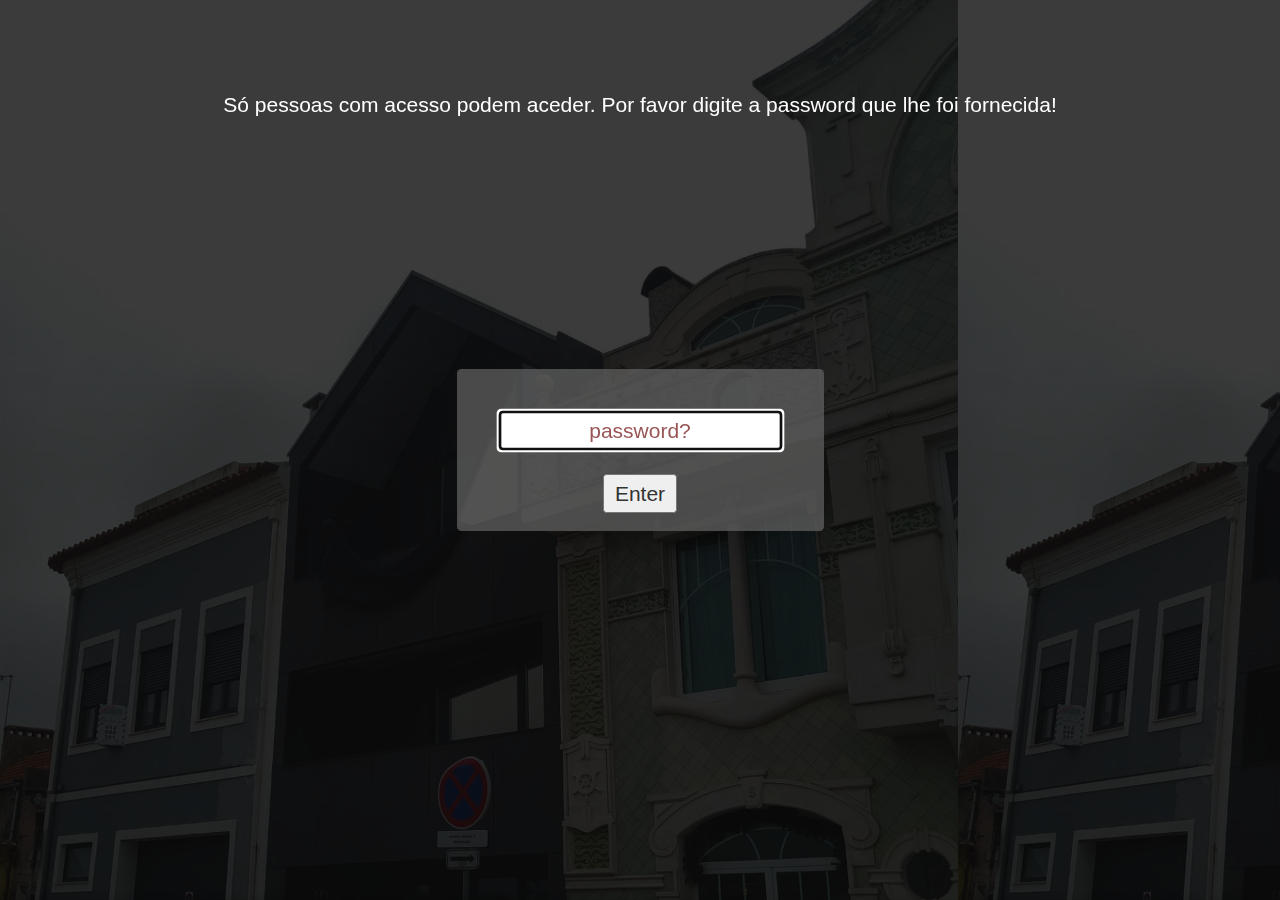
<file: index.html>
<!DOCTYPE html>
<html lang="pt">
<head>
    <meta charset="utf-8">
    <meta name="viewport" content="width=device-width, initial-scale=1">
    <title>Who are you?</title>  
    <link rel="icon" href="./locker.jpg">
    <link rel="stylesheet" href="https://maxcdn.bootstrapcdn.com/bootstrap/3.4.1/css/bootstrap.min.css">
    <link rel="stylesheet" href="https://cdnjs.cloudflare.com/ajax/libs/font-awesome/6.2.0/css/all.min.css">
</head>

<style>

    body {
        background-image: url('./meandthebesties.jpeg');
        background-attachment: fixed;
        background-size: contain;
        color: #333;
    }

    .box {
        border-radius: 3px;
        background: rgba(101, 101, 101, 0.7); margin: auto; padding: 12px;
    }

    .lightbox {
        zoom: 1.5;
        position: fixed;
        top: 0;
        left: 0;
        width: 100%;
        height: 100%;
        background: rgba(10, 10, 10, 0.8);
        text-align: center;
        margin: auto;

    }

    div.horizontal {
        display: flex;
        justify-content: center;
        height: 100%;
    }

    div.vertical {
        display: flex;
        flex-direction: column;
        justify-content: center;
        width: 100%;
    }

    p{
        color: white;
        height: 0px;
        margin-top: 7%;
    }

    ::-webkit-input-placeholder {
    color: #955;
    text-align: center;
    }

    ::-moz-placeholder {
    color: #955;
    text-align: center;
    }

    :-ms-input-placeholder {
    color: #955;
    text-align: center;
    }

</style>

<body>

	<div id="loginbox" class="lightbox" >
		<div class="horizontal">
			<div class="vertical">
                <div style="height: 0px;">
                    <p>Só pessoas com acesso podem aceder. Por favor digite a password que lhe foi fornecida!</p>
                </div>
				<div class="box">
					<input style="margin: 16px; text-align: center;" id="password" type="password" placeholder="password?" /> <br />
					<button id="loginbutton" type="button">Enter</button>
					<p id="wrongPassword" style="display: none">Não és parte dos besties, get out!!!</p>
				</div>
			</div>
		</div>
	</div>

	<script type="text/javascript" src="https://code.jquery.com/jquery-1.12.0.min.js"></script>

	<script type="text/javascript" src="https://rawcdn.githack.com/chrisveness/crypto/7067ee62f18c76dd4a9d372a00e647205460b62b/sha1.js"></script>

	<script type="text/javascript">
	"use strict";


	function loadPage(pwd) {

		var hash= pwd;
		hash = Sha1.hash(pwd);
		var url= hash + "/real.html";
        console.log(url);

		$.ajax({
			url : url,
			dataType : "html",
			success : function(data) {

				window.location= url;

			},
			error : function(xhr, ajaxOptions, thrownError) {


				parent.location.hash= hash;

				//$("#wrongPassword").show();
				$("#password").attr("placeholder","errou, chate!!!!");
				$("#password").val("");
			}
		});
	}


	$("#loginbutton").on("click", function() {
		loadPage($("#password").val());
	});
	$("#password").keypress(function(e) {
		if (e.which == 13) {

			loadPage($("#password").val());
		}
	});
	$("#password").focus();

	</script>

</body>
</html>
</file>
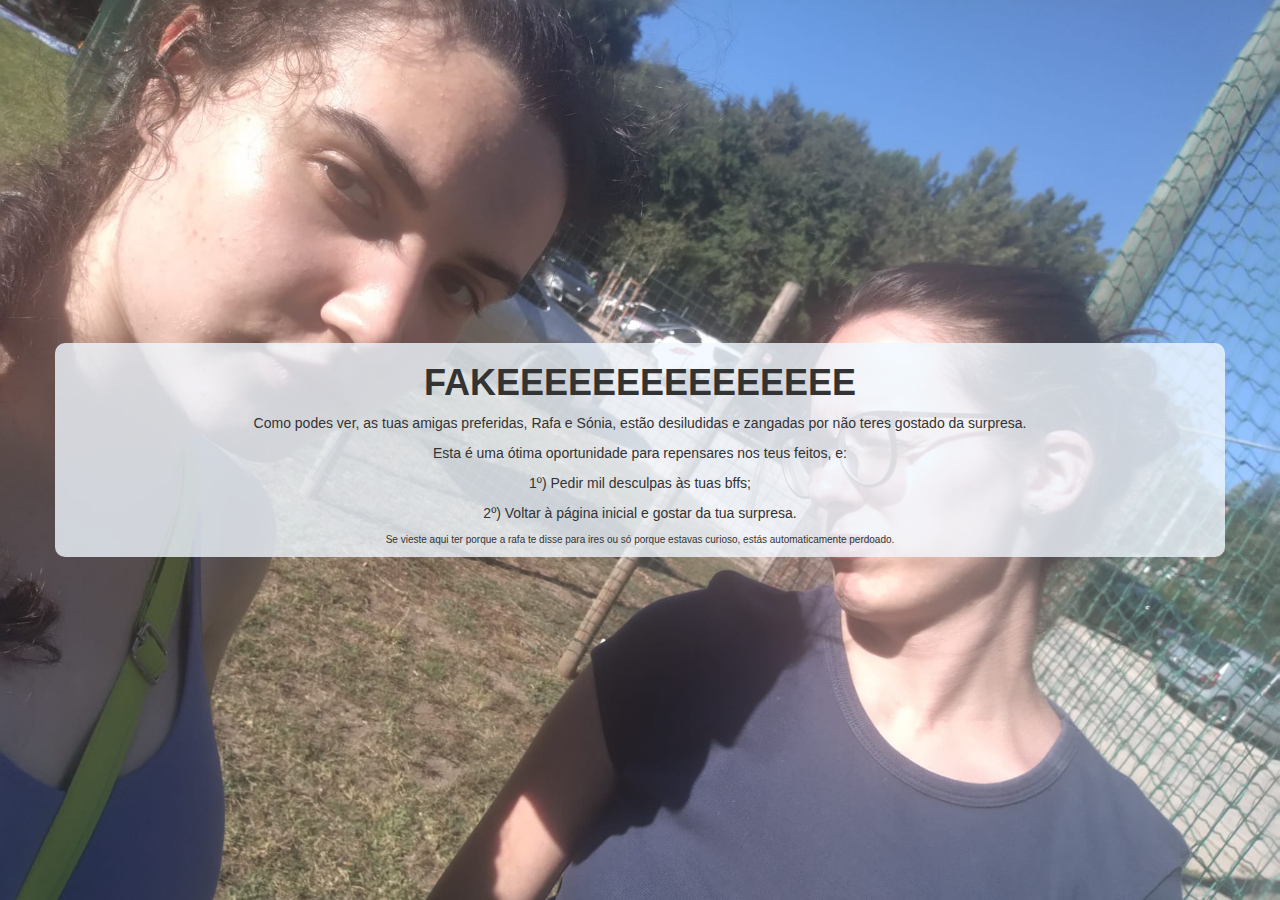
<file: fake.html>
<!DOCTYPE html>
<html lang="pt">
<!-- file:///C:/Users/w/Documents/GitHub/RafaelaChaffilla.github.io/index.html -->
   <head>
      <meta charset="utf-8">
      <meta name="viewport" content="width=device-width, initial-scale=1">
      <title>Aos 21 do tiago :(</title>  
      <link rel="icon" href="./img/icon.jpg">
      <link rel="stylesheet" type="text/css" href="./css/base.css" />
      <link rel="stylesheet" href="https://maxcdn.bootstrapcdn.com/bootstrap/3.4.1/css/bootstrap.min.css">
      <link rel="stylesheet" href="https://cdnjs.cloudflare.com/ajax/libs/font-awesome/6.2.0/css/all.min.css">
   </head>
<body class="fk">
    <div id="second_div">
        <div id="faketext" class="container box">
            <h1>FAKEEEEEEEEEEEEEEE</h1>
            <p>Como podes ver, as tuas amigas preferidas, Rafa e Sónia, estão desiludidas e zangadas por não teres gostado da surpresa.</p>
            <p>Esta é uma ótima oportunidade para repensares nos teus feitos, e:</p>
            <p> 1º) Pedir mil desculpas às tuas bffs;</p>
            <p> 2º) Voltar à página inicial e gostar da tua surpresa.</p>
            <p style="font-size: 10px;">Se vieste aqui ter porque a rafa te disse para ires ou só porque estavas curioso, estás automaticamente perdoado.</p>  
        </div>
        <div class="madmadmad">
            <p>Isto é para reparares bem em como estamos zangadas!</p>
        </div>
    </div>
</body>
</html>
</file>
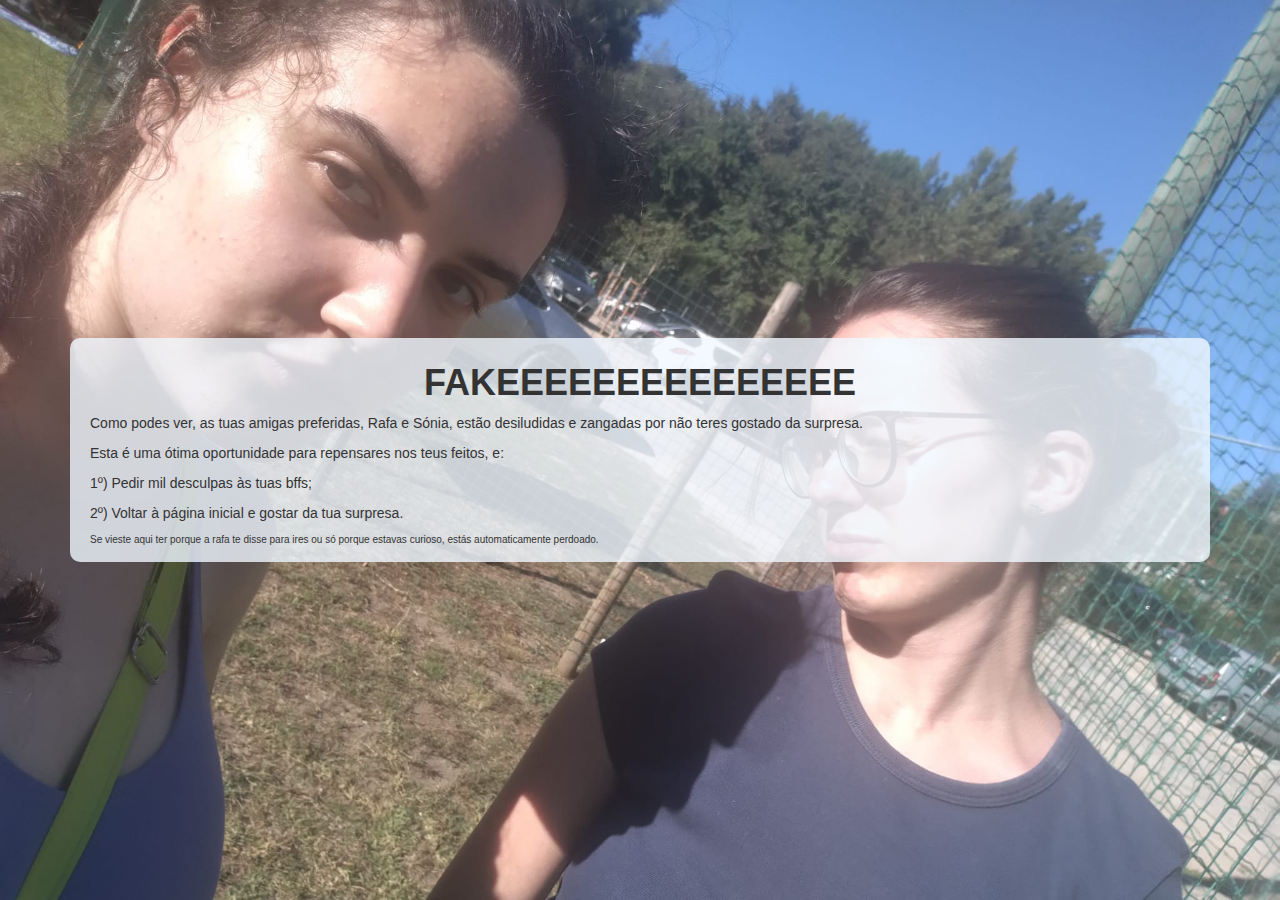
<file: bc92ff4964820689c3477753b795f8734ca52300/fake.html>
<!DOCTYPE html>
<html lang="pt">
<!-- file:///C:/Users/w/Documents/GitHub/RafaelaChaffilla.github.io/index.html -->
   <head>
      <meta charset="utf-8">
      <meta name="viewport" content="width=device-width, initial-scale=1">
      <title>Aos 21 do tiago :(</title>  
      <link rel="icon" href="./img/icon.jpg">
      <link rel="stylesheet" type="text/css" href="./css/base.css" />
      <link rel="stylesheet" href="https://maxcdn.bootstrapcdn.com/bootstrap/3.4.1/css/bootstrap.min.css">
      <link rel="stylesheet" href="https://cdnjs.cloudflare.com/ajax/libs/font-awesome/6.2.0/css/all.min.css">
   </head>
<body class="fk">
    <div id="second_div">
        <div id="faketext" class="container">
            <div class="box">
                <h1>FAKEEEEEEEEEEEEEEE</h1>
                <p>Como podes ver, as tuas amigas preferidas, Rafa e Sónia, estão desiludidas e zangadas por não teres gostado da surpresa.</p>
                <p>Esta é uma ótima oportunidade para repensares nos teus feitos, e:</p>
                <p> 1º) Pedir mil desculpas às tuas bffs;</p>
                <p> 2º) Voltar à página inicial e gostar da tua surpresa.</p>
                <p style="font-size: 10px;">Se vieste aqui ter porque a rafa te disse para ires ou só porque estavas curioso, estás automaticamente perdoado.</p>  
            </div>
        </div>
        <div class="madmadmad">
            <p>Isto é para reparares bem em como estamos zangadas!</p>
        </div>
    </div>
</body>
</html>
</file>
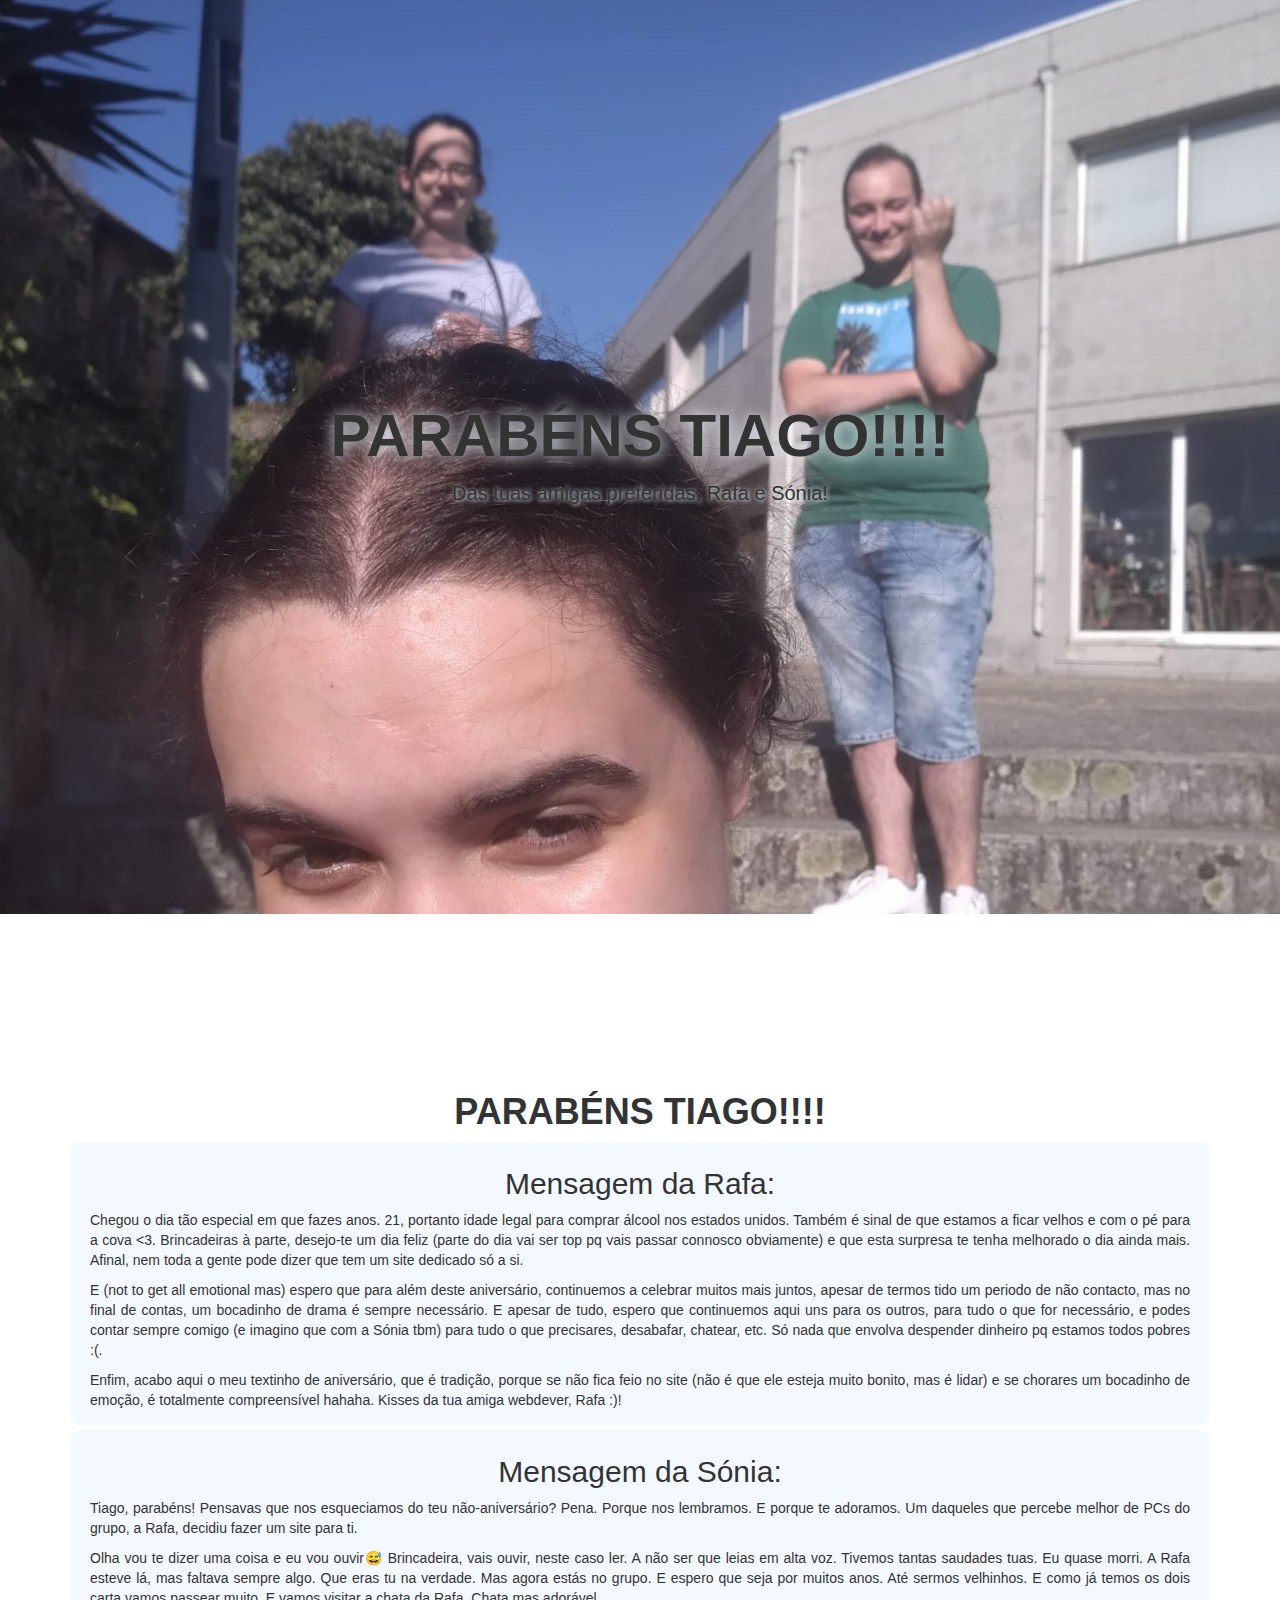
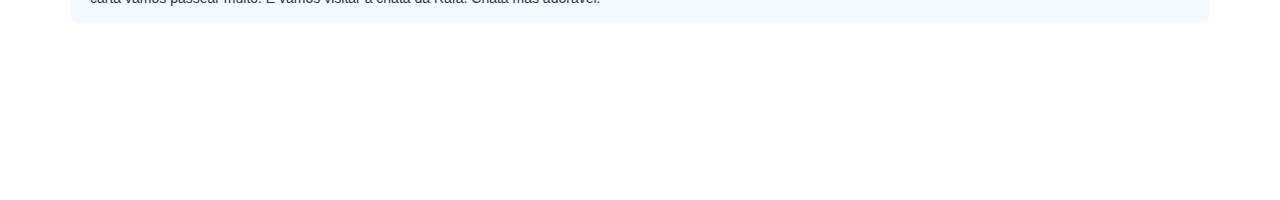
<file: bc92ff4964820689c3477753b795f8734ca52300/real.html>
<!DOCTYPE html>
<html lang="pt">
<!-- file:///C:/Users/w/Documents/GitHub/RafaelaChaffilla.github.io/index.html -->
   <head>
      <meta charset="utf-8">
      <meta name="viewport" content="width=device-width, initial-scale=1">
      <title>Aos 21 do TIAGOOOOO</title>  
      <link rel="icon" href="./img/icon.jpg">
      <link rel="stylesheet" type="text/css" href="./css/base.css" />
      <link rel="stylesheet" href="https://maxcdn.bootstrapcdn.com/bootstrap/3.4.1/css/bootstrap.min.css">
      <link rel="stylesheet" href="https://cdnjs.cloudflare.com/ajax/libs/font-awesome/6.2.0/css/all.min.css">
   </head>
<body>
    <div id="header_div">
        <div class="container">      
            <div class="header_title">
                <div class="center-bix"> 
                    <h1>PARABÉNS TIAGO!!!!</h1>
                    <p>Das tuas amigas preferidas, Rafa e Sónia!</p>
                </div>
            </div>
            <div id="rct-icns" class="reaction-icons">
                <p>_Qual é a tua reação?_</p>
                <a href="#second_div" ><i style="color: green;" class="fa-solid fa-face-smile"></i></a>
                <a href="./fake.html" ><i style="color: red;" class="fa-solid fa-face-frown"></i></a>
            </div>
        </div>
    </div>
    <div id="second_div">
        <div class="container"> 
            <div class="header_title">
                <h2>PARABÉNS TIAGO!!!!</h2>
            </div>
            <div class="box">
                <h2>Mensagem da Rafa:</h2>
                <p>Chegou o dia tão especial em que fazes anos. 21, portanto idade legal para comprar álcool nos 
                estados unidos. Também é sinal de que estamos a ficar velhos e com o pé para a cova <3.
                Brincadeiras à parte, desejo-te um dia feliz (parte do dia vai ser top pq vais passar connosco 
                obviamente) e que esta surpresa te tenha melhorado o dia ainda mais. Afinal, nem toda a gente 
                pode dizer que tem um site dedicado só a si.</p>
                <p>E (not to get all emotional mas) espero que para além deste aniversário, continuemos a celebrar 
                muitos mais juntos, apesar de termos tido um periodo de não contacto, mas no final de contas, um
                bocadinho de drama é sempre necessário. 
                E apesar de tudo, espero que continuemos aqui uns para os outros, para tudo o que for necessário, e 
                podes contar sempre comigo (e imagino que com a Sónia tbm) para tudo o que precisares, desabafar, chatear,
                etc. Só nada que envolva despender dinheiro pq estamos todos pobres :(.</p>
                <p>Enfim, acabo aqui o meu textinho de aniversário, que é tradição, porque se não fica feio no site 
                (não é que ele esteja muito bonito, mas é lidar) e se chorares um bocadinho de emoção, é totalmente 
                compreensível hahaha. Kisses da tua amiga webdever, Rafa :)!</p>
            </div>
            <div class="box"> 
                <h2>Mensagem da Sónia:</h2>
                <p>Tiago, parabéns! Pensavas que nos esqueciamos do teu não-aniversário? Pena. Porque nos lembramos. 
                E porque te adoramos. Um daqueles que percebe melhor de PCs do grupo, a Rafa, decidiu fazer um site para 
                ti.</p>
                <p>Olha vou te dizer uma coisa e eu vou ouvir😅 Brincadeira, vais ouvir, neste caso ler. A não ser que 
                leias em alta voz. Tivemos tantas saudades tuas. Eu quase morri. A Rafa esteve lá, mas faltava sempre algo.
                Que eras tu na verdade. Mas agora estás no grupo. E espero que seja por muitos anos. Até sermos velhinhos. 
                E como já temos os dois carta vamos passear muito. E vamos visitar a chata da Rafa. Chata mas adorável. </p>
            </div> 
        </div>
    </div>
</body>
</html>
</file>
<file: css/base.css>
:root{
    --shadow_color: aliceblue;
}

body {
    background-image: url('../img/hotelsweet.jpeg');
    background-position: initial;
    background-repeat: no-repeat;
    background-size: cover;
    background-attachment: fixed;
}

@media screen and (max-width: 600px) {
    body{
        background-repeat: repeat;
        background-size: contain;
    }
    
}
#header_div,
#second_div{
    height: 100vh;
}

#second_div{
    display: grid;
    align-items: center;
}

h1{
    font-weight: bold!important;
    word-break: break-word;
}

html{
    scroll-behavior: smooth;
}

.container{
    text-align: center;
}

.header_title{
    text-shadow: 1px 1px 4px var(--shadow_color);
}

.box{
    background-color: rgb(240 248 255 / 80%);
    border-radius: 10px;
}

.reaction-icons{
    position: absolute;
    bottom: 0;
    left: 50%;
    margin: 20px 0;
    width: fit-content;
    left: 50%;
    transform: translateX(-50%);
    background-color: seashell;
    padding: 15px 15px;
    border-radius: 10px;
}
#rct-icns {
    animation: cssAnimation 4s forwards;
    opacity: 0;
}

@keyframes cssAnimation {
    95%{
        opacity: 0;
    }
    99%{
        opacity: 0.1;
    }
    99.99%{
        opacity: 0.2;
    }
    100%{
        opacity: 1;
    }
}

.reaction-icons p{
    color: bisque;
    background: black;
    width: fit-content;
    margin-left: auto;
    margin-right: auto;
    font-size: 16px;
}

.reaction-icons i{
    font-size: 3em;
    margin: 5px;
}

.madmadmad{
    display: none;
    margin-left: auto;
    margin-right: auto;
    font-size: 16px;
    color: white;
    font-weight: bold;
    text-shadow: 0 0 4px black;
}

#faketext:hover{
    display: none;
}

#faketext:hover ~ .madmadmad{
    display: block;
}

.fk{
    background-image: url('../img/fake.jpeg')!important;
}
</file>
<file: bc92ff4964820689c3477753b795f8734ca52300/css/base.css>
:root{
    --shadow_color: aliceblue;
}

body {
    background-image: url('../img/hotelsweet.jpeg');
    background-position: initial;
    background-repeat: no-repeat;
    background-size: cover;
    background-attachment: fixed;
}

#header_div,
#second_div{
    height: 100vh;
}

#second_div{
    display: grid;
    align-items: center;
}

h1{
    font-weight: bold!important;
    word-break: break-word;
}

html{
    scroll-behavior: smooth;
}

.container{
    text-align: center;
}

.header_title p{
    text-shadow: 1px 1px 4px var(--shadow_color);
    font-size: 20px;
}

.header_title h1{
    font-size: 60px;
    text-shadow: 1px 1px 15px var(--shadow_color);
}

.header_title h2{
    font-size: 36px;
    text-shadow: 1px 1px 15px var(--shadow_color);
    font-weight: bold!important;
    word-break: break-word;
}

.center-bix{
    position: absolute;
    top: 50%;
    left: 50%;
    transform: translateY(-50%) translateX(-50%);
    width: 95%;
}

.box{
    background-color: rgb(240 248 255 / 80%);
    border-radius: 10px;
    padding: 5px 20px;
    margin: 5px 0;
}

.box p{  
    text-align: justify!important;
}

.reaction-icons{
    position: absolute;
    bottom: 0;
    left: 50%;
    margin: 20px 0;
    width: fit-content;
    left: 50%;
    transform: translateX(-50%);
    background-color: seashell;
    padding: 15px 15px;
    border-radius: 10px;
}
#rct-icns {
    animation: cssAnimation 4s forwards;
    opacity: 0;
}

@keyframes cssAnimation {
    95%{
        opacity: 0;
    }
    99%{
        opacity: 0.1;
    }
    99.99%{
        opacity: 0.2;
    }
    100%{
        opacity: 1;
    }
}

.reaction-icons p{
    color: bisque;
    background: black;
    width: fit-content;
    margin-left: auto;
    margin-right: auto;
    font-size: 16px;
}

.reaction-icons i{
    font-size: 3em;
    margin: 5px;
}

.madmadmad{
    display: none;
    margin-left: auto;
    margin-right: auto;
    font-size: 16px;
    color: white;
    font-weight: bold;
    text-shadow: 0 0 4px black;
}

#faketext:hover,
#faketext:target{
    display: none;
}

#faketext:hover ~ .madmadmad{
    display: block;
}

.fk{
    background-image: url('../img/fake.jpeg')!important;
}


@media screen and (max-width: 600px) {
    body{
        background-repeat: repeat;
        background-size: contain;
    }
    .header_title h1{
        font-size: 40px;
    }
    
}
</file>
